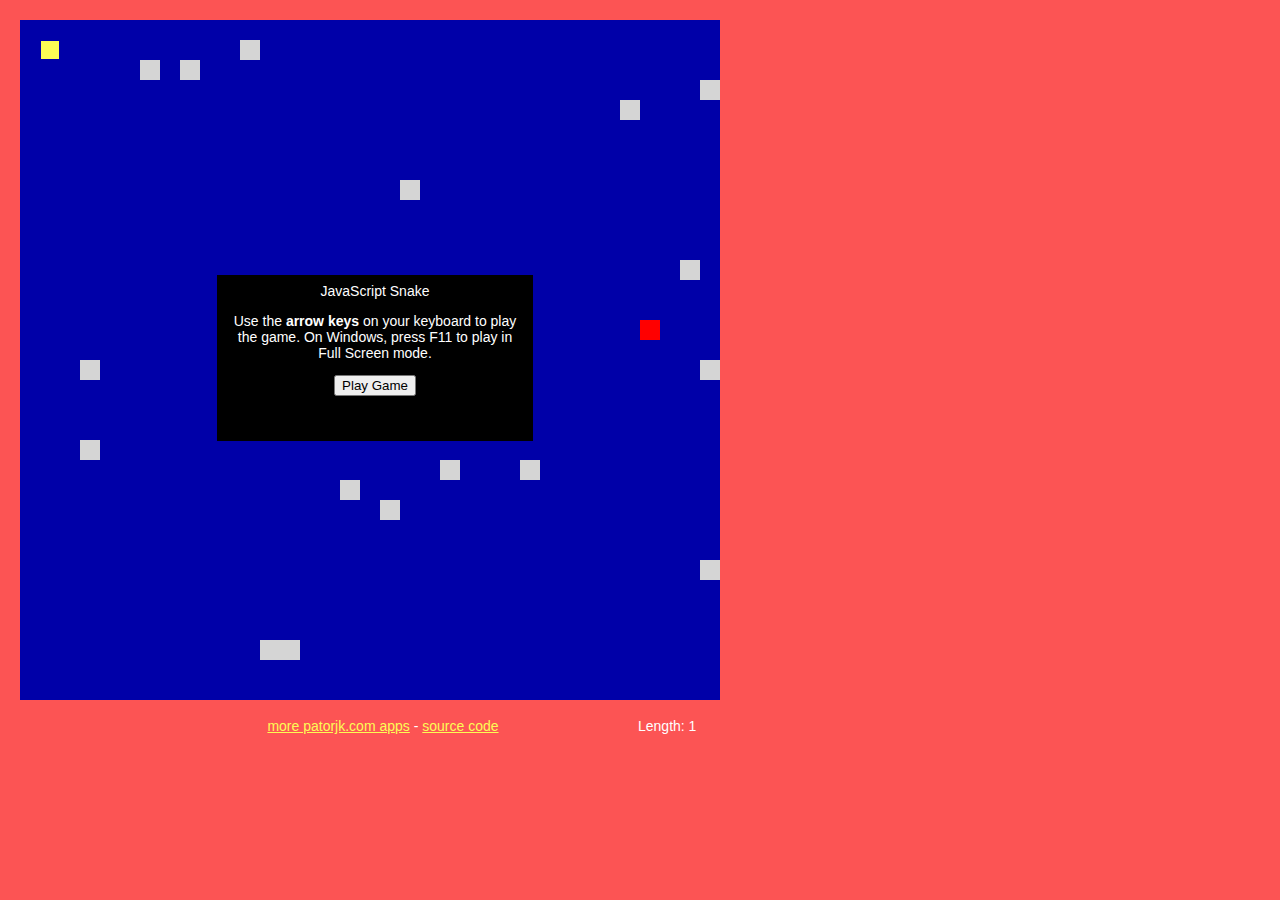
<file: JavaScript-Snake-master/index.htm>
<!DOCTYPE html> 
<html>
<head>
<!--

JavaScript Snake
By Patrick Gillespie
http://patorjk.com/games/snake

Terms of Re-Use:
- If you're interested in using this app (which includes this file, patorjk.com/games/snake/snake.js and 
  patorjk.com/games/snake/style.css) on your website, I give you permission as long as you link back to 
  patorjk.com somewhere noticable in your application or on the website the app is hosted on.
- As long as that condition is met, this app is free for you to build on and play around with.

--> 
    <title>JavaScript Snake</title>
    <link rel="stylesheet" type="text/css" href="./css/snake.css" />
</head>
<body>
    <div id="game-area" tabindex="0">
    </div>
    <script type="text/javascript" src="./js/snakeObstacles.js"></script>
    <script type="text/javascript">
    var mySnakeBoard = new SNAKE.Board(  {
                                            boardContainer: "game-area",
                                            fullScreen: true
                                        });    
    </script>
</body>
</html>
</file>
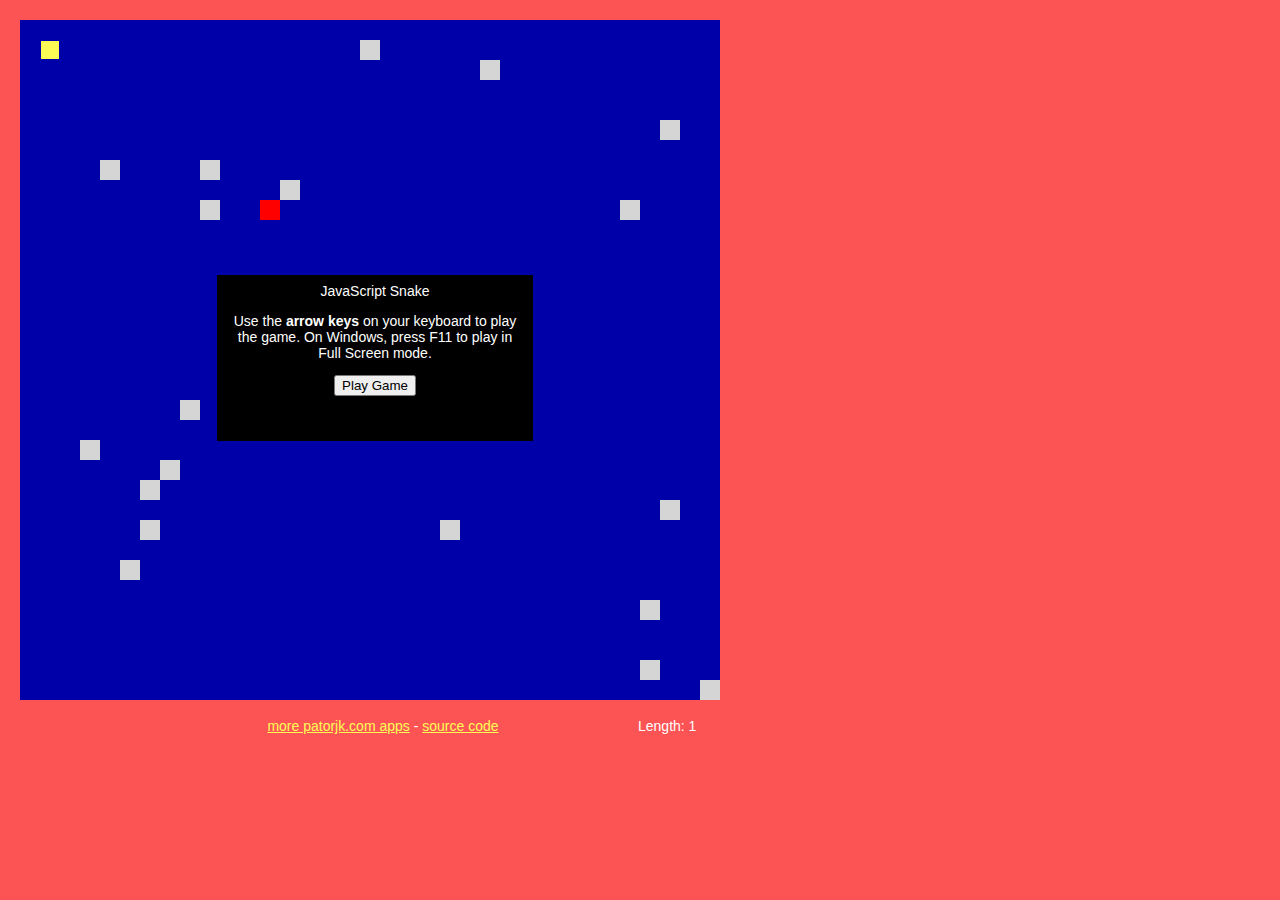
<file: JavaScript-Snake-master/index.html>
<!DOCTYPE html> 
<html>
<head>
<!--

JavaScript Snake
By Patrick Gillespie
http://patorjk.com/games/snake

Terms of Re-Use:
- If you're interested in using this app (which includes this file, patorjk.com/games/snake/snake.js and 
  patorjk.com/games/snake/style.css) on your website, I give you permission as long as you link back to 
  patorjk.com somewhere noticable in your application or on the website the app is hosted on.
- As long as that condition is met, this app is free for you to build on and play around with.

Edited by Dayne Davis, Jordan Becerra, Dylan Peterson, and Jeffrey Zhao

--> 
    <title>JavaScript Snake</title>
    <link rel="stylesheet" type="text/css" href="./css/snake.css" />
</head>
<body>
    <div id="game-area" tabindex="0">
    </div>
    <script type="text/javascript" src="./js/snakeObstacles.js"></script>
    <script type="text/javascript">
    var mySnakeBoard = new SNAKE.Board(  {
                                            boardContainer: "game-area",
                                            fullScreen: true
                                        });    
    </script>
</body>
</html>
</file>
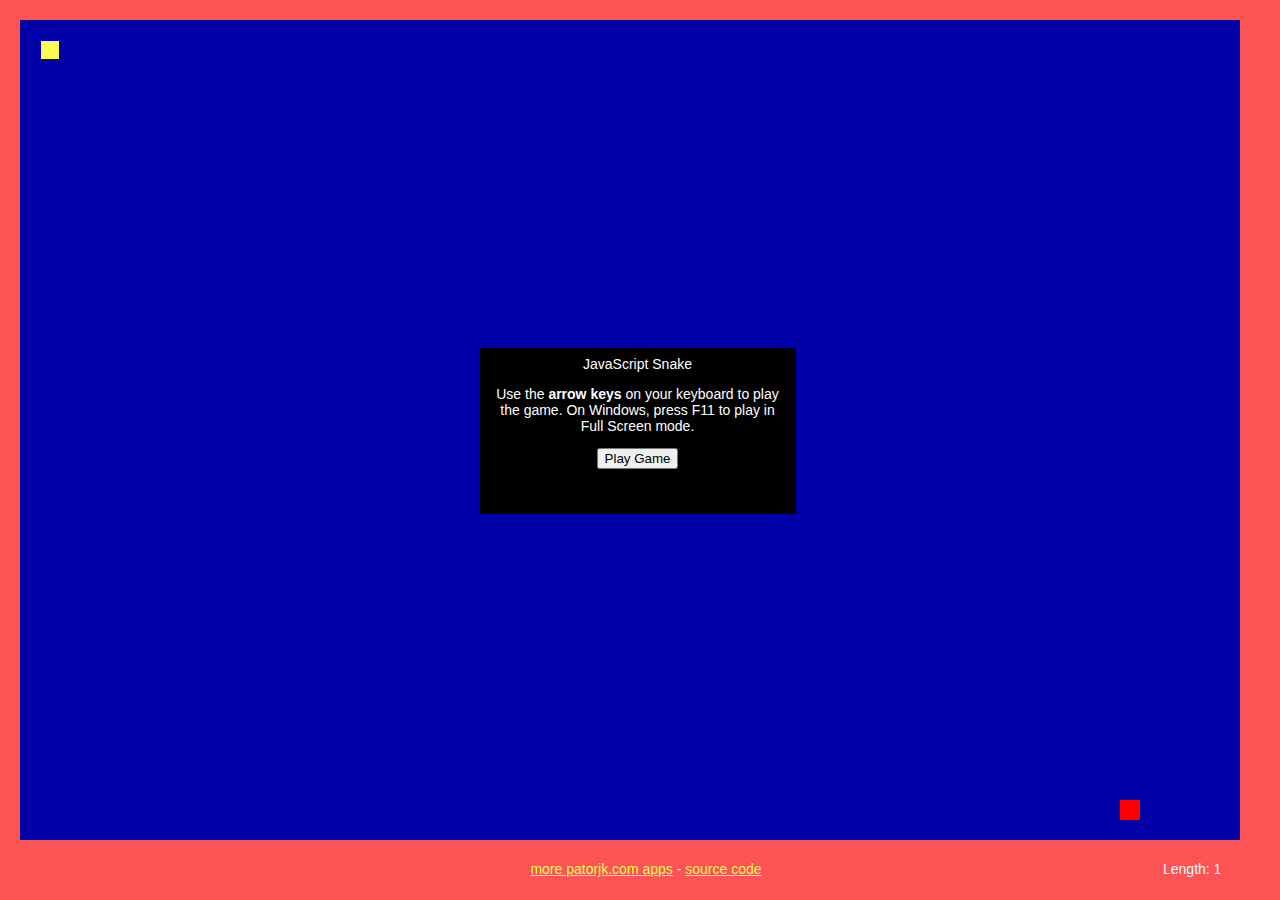
<file: JavaScript-Snake-master/index2.htm>
<!DOCTYPE html> 
<html>
<head>
<!--

JavaScript Snake
By Patrick Gillespie
http://patorjk.com/games/snake

Terms of Re-Use:
- If you're interested in using this app (which includes this file, patorjk.com/games/snake/snake.js and 
  patorjk.com/games/snake/style.css) on your website, I give you permission as long as you link back to 
  patorjk.com somewhere noticable in your application or on the website the app is hosted on.
- As long as that condition is met, this app is free for you to build on and play around with.

--> 
    <title>JavaScript Snake</title>
    <link rel="stylesheet" type="text/css" href="./css/snake.css" />
</head>
<body>
    <div id="game-area" tabindex="0">
    </div>
    <script type="text/javascript" src="./js/snake2.js"></script>
    <script type="text/javascript">
    var mySnakeBoard = new SNAKE.Board(  {
                                            boardContainer: "game-area",
                                            fullScreen: true
                                        });    
    </script>
</body>
</html>
</file>
<file: JavaScript-Snake-master/css/snake.css>
/*
JavaScript Snake
By Patrick Gillespie
http://patorjk.com/games/snake
*/
body {
	margin:0px;
	padding:0px;
}

#game-area {
	margin:0px;
	padding:0px;
}

#game-area:focus { outline: none; }

a.snake-link, a.snake-link:link, a.snake-link:visited {
  color: #FCFC54; 
}

a.snake-link:hover {
  color: #FfFf54; 
}


.snake-panel-component {
    position: absolute;
    font-family: Verdana, arial, helvetica, sans-serif; 
    font-size: 14px;
    color: #ffffff;
    text-align: center;
    background-color: #FC5454;
    padding: 8px;
    margin: 0px;
}

.snake-snakebody-block {
    margin: 0px;
    padding: 0px;
    background-color: #FF0000;
    position: absolute;
    border: 0px solid #000080;
    background-repeat: no-repeat;
}

.snake-snakebody-alive {
   background-image: url('./images/snakeblock.png');
}
.snake-snakebody-dead {
   background-image: url('./images/deadblock.png');
}

.snake-food-block {
    margin: 0px;
    padding: 0px;
    background-color: #FF0000;
    border: 0px solid #000080;
    position: absolute;
}

.snake-obstacle-block {
    margin: 0px;
    padding: 0px;
    background-color: #D5D5D5;
    border: 0px solid #000080;
    position: absolute;
}

.snake-playing-field {
    margin: 0px;
    padding: 0px;
    position: absolute;
    background-color: #0000A8;
    border: 0px solid #0000A8;
}

.snake-game-container {
    margin: 0px;
    padding: 0px;
    border-width: 0px;
    border-style: none;
    zoom: 1;
    background-color: #FC5454;
    position: relative;
}
            
.snake-welcome-dialog {
    padding: 8px;
    margin: 0px;
    background-color: #000000;
    color: #ffffff;
    font-family: Verdana, arial, helvetica, sans-serif;
    font-size: 14px;
    position: absolute;
    top: 50%;
    left: 50%;
    width: 300px;
    height: 150px;
    margin-top: -100px;
    margin-left: -158px;
    text-align: center;
    display: block;
}

.snake-try-again-dialog {
    padding: 8px;
    margin: 0px;
    background-color: #000000;
    color: #ffffff;
    font-family: Verdana, arial, helvetica, sans-serif;
    font-size: 14px;
    position: absolute;
    top: 50%;
    left: 50%;
    width: 300px;
    height: 100px;
    margin-top: -75px;
    margin-left: -158px;
    text-align: center;
    display: none;
}
</file>
